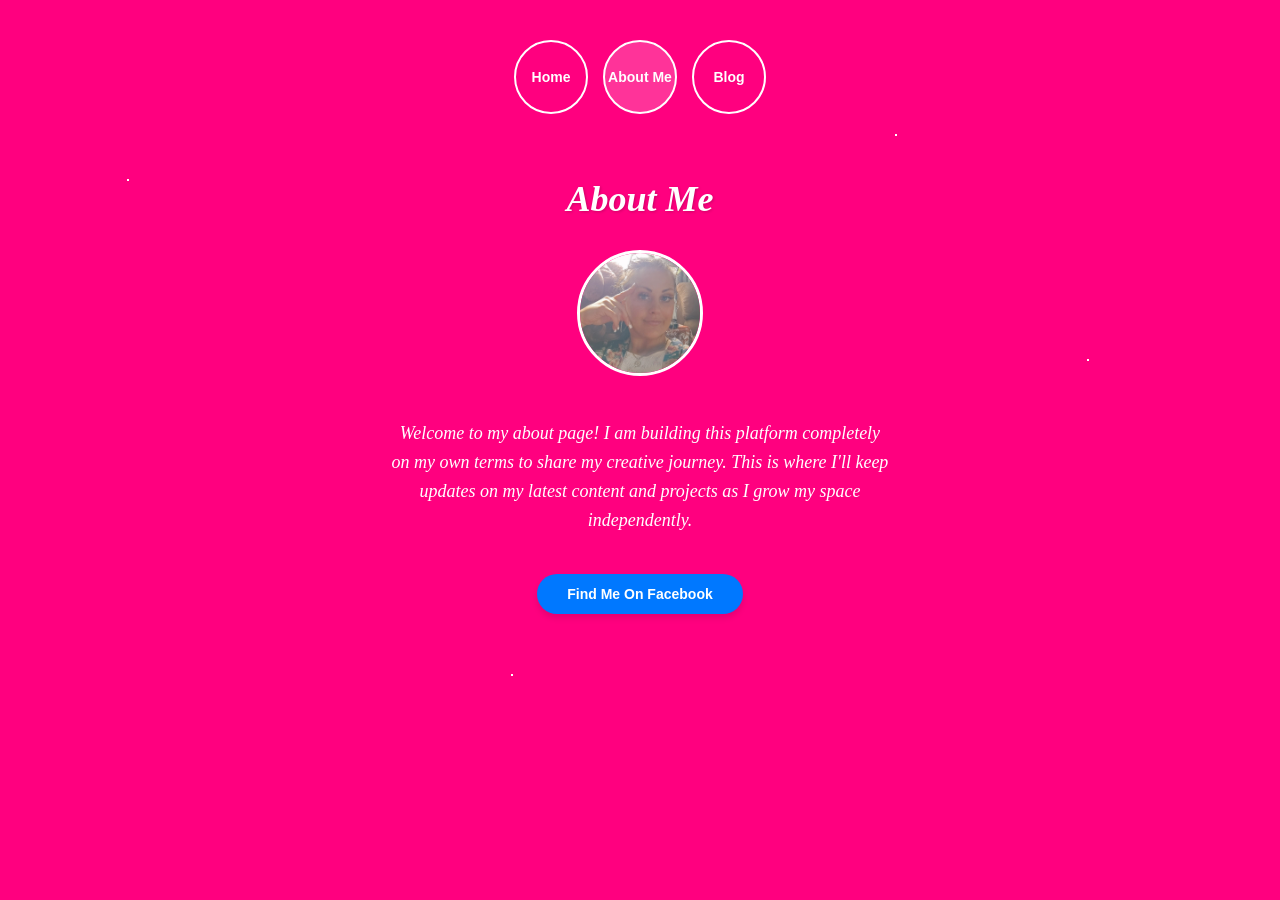
<file: about.html>
<!DOCTYPE html>
<html lang="en">
<head>
    <meta charset="UTF-8">
    <meta name="viewport" content="width=device-width, initial-scale=1.0">
    <title>About Me - My Website</title>
    <style>
        /* Consistent layout and vibrant background color */
        body {
            background-color: #ff007f;
            color: #ffffff;
            font-family: Arial, sans-serif;
            margin: 0;
            padding: 20px;
            display: flex;
            flex-direction: column;
            align-items: center;
            min-height: 100vh;
            box-sizing: border-box;
            /* Starry accent background decoration */
            background-image: 
                radial-gradient(circle at 10% 20%, #ffffff 1px, transparent 1px),
                radial-gradient(circle at 85% 40%, #ffffff 1.5px, transparent 1.5px),
                radial-gradient(circle at 40% 75%, #ffffff 1.2px, transparent 1.2px),
                radial-gradient(circle at 70% 15%, #ffffff 1px, transparent 1px);
            background-size: 100% 100%;
        }

        /* Navigation menu container */
        .nav-container {
            display: flex;
            gap: 15px;
            margin-top: 20px;
            margin-bottom: 40px;
        }

        /* Navigation items styled as circles */
        .nav-item {
            border: 2px solid #ffffff;
            border-radius: 50%;
            width: 70px;
            height: 70px;
            display: flex;
            align-items: center;
            justify-content: center;
            text-decoration: none;
            color: #ffffff;
            font-size: 14px;
            font-weight: bold;
            transition: all 0.3s ease;
        }

        /* Highlights the active page item */
        .nav-item.active {
            background-color: rgba(255, 255, 255, 0.2);
        }

        .nav-item:hover {
            background-color: #ffffff;
            color: #ff007f;
        }

        /* Consistent elegant cursive styling for the main header */
        h1 {
            font-family: 'Georgia', cursive, serif;
            font-style: italic;
            font-size: 36px;
            margin-bottom: 30px;
            text-shadow: 1px 1px 3px rgba(0, 0, 0, 0.2);
        }

        /* Profile image element */
        .profile-img {
            width: 120px;
            height: 120px;
            border-radius: 50%;
            border: 3px solid #ffffff;
            object-fit: cover;
            margin-bottom: 25px;
            background-color: rgba(255, 255, 255, 0.1);
        }

        /* Main story text box */
        .content-paragraph {
            font-family: 'Georgia', cursive, serif;
            font-style: italic;
            font-size: 18px;
            line-height: 1.6;
            max-width: 500px;
            text-align: center;
            margin-bottom: 40px;
            padding: 0 10px;
        }

        /* Primary action button style */
        .btn-facebook {
            background-color: #0078ff;
            color: #ffffff;
            text-decoration: none;
            padding: 12px 30px;
            border-radius: 25px;
            font-weight: bold;
            font-size: 14px;
            box-shadow: 0 4px 6px rgba(0, 0, 0, 0.1);
            transition: background-color 0.2s ease;
        }

        .btn-facebook:hover {
            background-color: #0056b3;
        }
    </style>
</head>
<body>

    <!-- Top Navigation Row -->
    <div class="nav-container">
        <a href="index.html" class="nav-item">Home</a>
        <a href="about.html" class="nav-item active">About Me</a>
        <a href="blog.html" class="nav-item">Blog</a>
    </div>

    <!-- Page Header -->
    <h1>About Me</h1>

    <!-- Display picture option -->
    <img src="profile.jpg" alt="My Profile Photo" class="profile-img">

    <!-- About Me details content -->
    <p class="content-paragraph">
        Welcome to my about page! I am building this platform completely on my own terms to share my creative journey. This is where I'll keep updates on my latest content and projects as I grow my space independently.
    </p>

    <!-- Social redirection path -->
    <a href="https://facebook.com" target="_blank" class="btn-facebook">Find Me On Facebook</a>

</body>
</html>
</file>
